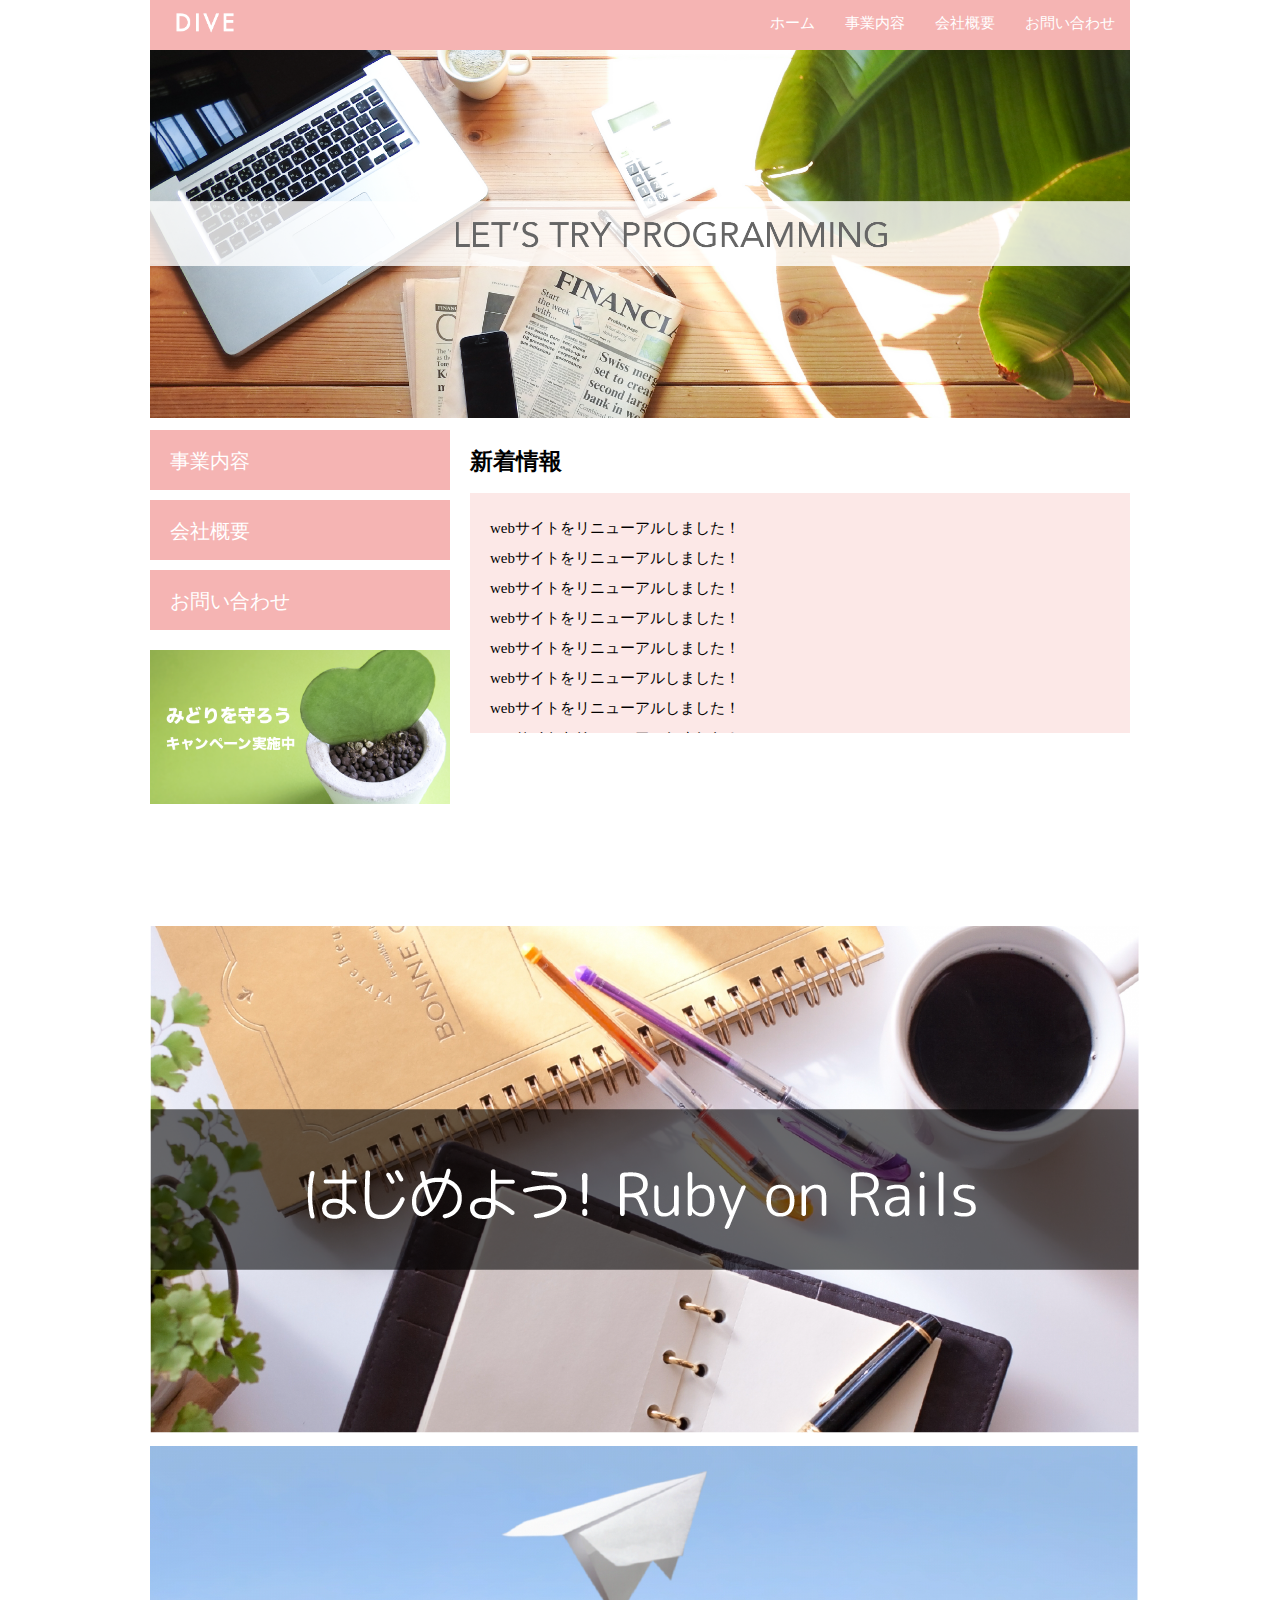
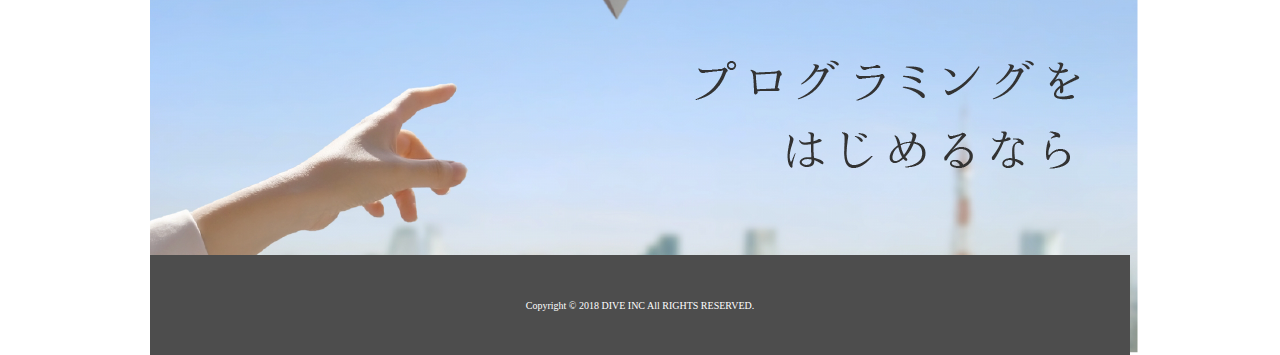
<file: index.html>
<!DOCTYPE html>
<html>
  <head>
    <meta charset="UTF-8">
    <link rel="stylesheet" href="./css/normalize.css">
    <link rel="stylesheet" href="./css/style.css">
    <title>株式会社DIVE</title>
  </head>
  <body>
    <div class="container">
      <header class="header clearfix">
        <a href="index.html"><img src="./images/logo.png" class="logo_image"></a>
          <nav>
            <ul class="top_menu clearfix">
              <li><a href="index.html">ホーム</a></li>
              <li><a href="business.html">事業内容</a></li>
              <li><a href="company.html">会社概要</a></li>
              <li><a href="contact.html">お問い合わせ</a></li>
            </ul>
          </nav>
      </header>
    <img src="./images/TOP.png" class="image_area">
    <div class="wrapper clearfix">
      <aside class="side_menu">
        <nav>
          <ul>
            <li><a href="business.html">事業内容</a></li>
            <li><a href="company.html">会社概要</a></li>
            <li><a href="contact.html">お問い合わせ</a></li>
          </ul>
        </nav>
        <p class="banner">
          <a href="#">
            <img src="./images/banner.png">
          </a>
        </p>
      </aside>
      <article class="content">
        <h2>新着情報</h2>
        <div class="news">
          <ul>
            <li>webサイトをリニューアルしました！</li>
            <li>webサイトをリニューアルしました！</li>
            <li>webサイトをリニューアルしました！</li>
            <li>webサイトをリニューアルしました！</li>
            <li>webサイトをリニューアルしました！</li>
            <li>webサイトをリニューアルしました！</li>
            <li>webサイトをリニューアルしました！</li>
            <li>webサイトをリニューアルしました！</li>
            <li>webサイトをリニューアルしました！</li>
            <li>webサイトをリニューアルしました！</li>
          </ul>
      </article>
    </div>
    <div class="banner_content">
      <p>
        <a href="#"><img src="./images/banner02.png"></a>
      </p>
      <p>
        <a href="#"><img src="./images/banner03.png"></a>
      </p>
    </div>
      <footer class="footer">
        <p>Copyright © 2018 DIVE INC All RIGHTS RESERVED.</p>
      </footer>
    </div>
  </body>
</html>
</file>
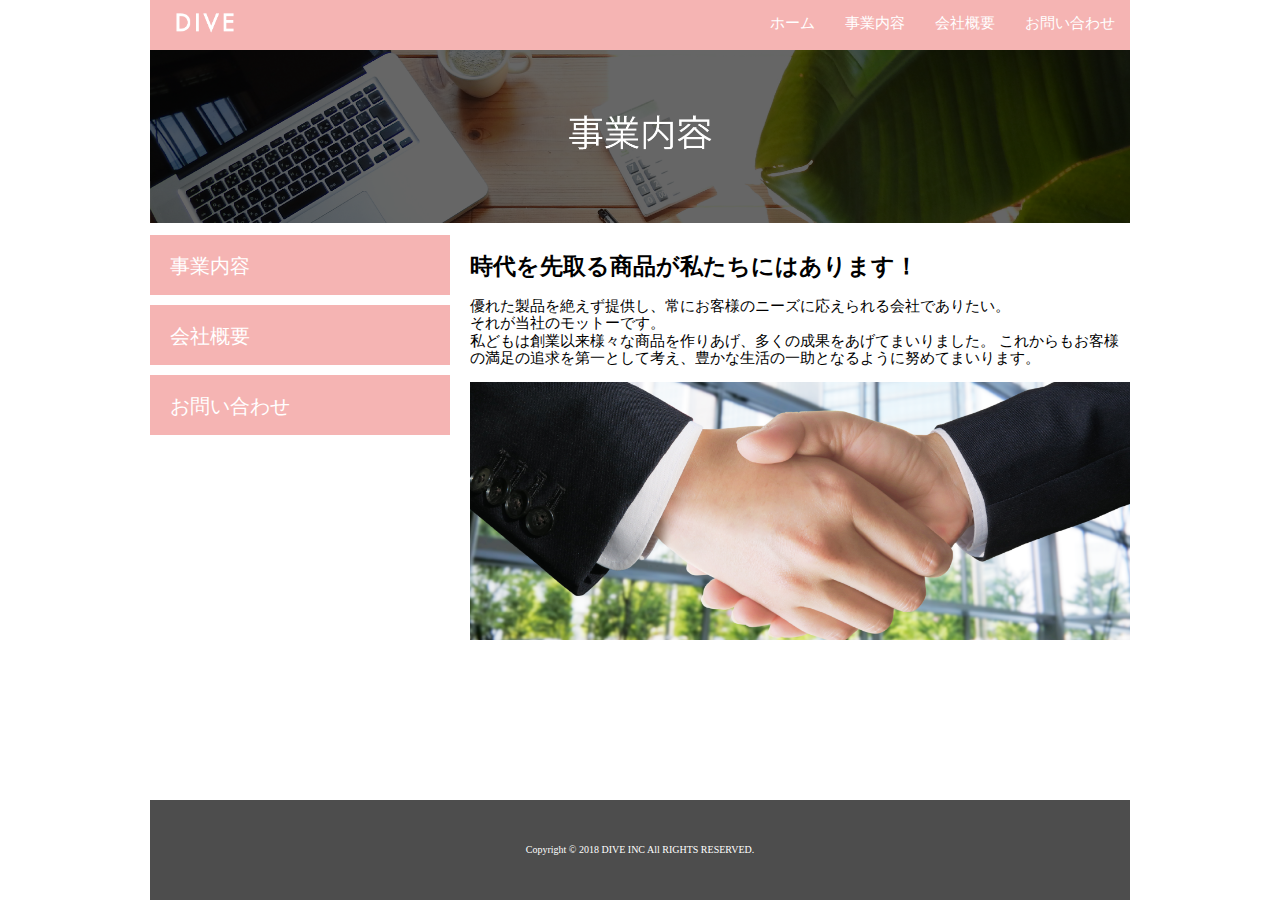
<file: business.html>
<!DOCTYPE html>
<html>
  <head>
    <meta charset="UTF-8">
    <link rel="stylesheet" href="./css/normalize.css">
    <link rel="stylesheet" href="./css/style.css">
    <title>株式会社DIVE</title>
  </head>
  <body>
    <div class="container">
      <header class="header clearfix">
        <a href="index.html"><img src="./images/logo.png" class="logo_image"></a>
          <nav>
            <ul class="top_menu clearfix">
              <li><a href="index.html">ホーム</a></li>
              <li><a href="business.html">事業内容</a></li>
              <li><a href="company.html">会社概要</a></li>
              <li><a href="contact.html">お問い合わせ</a></li>
            </ul>
          </nav>
      </header>
    <img src="./images/business.png" class="image_area">
    <div class="wrapper clearfix">
      <aside class="side_menu">
        <nav>
          <ul>
            <li class="point"><a href="business.html">事業内容</a></li>
            <li><a href="company.html">会社概要</a></li>
            <li><a href="contact.html">お問い合わせ</a></li>
          </ul>
        </nav>
      </aside>
      <article class="content">
        <h2>時代を先取る商品が私たちにはあります！</h2>
          <p>
          優れた製品を絶えず提供し、常にお客様のニーズに応えられる会社でありたい。<br>
          それが当社のモットーです。<br>
          私どもは創業以来様々な商品を作りあげ、多くの成果をあげてまいりました。
          これからもお客様の満足の追求を第一として考え、豊かな生活の一助となるように努めてまいります。
          </p>
        <img src="./images/shakehand.png" class="image_area">
      </article>
      <footer class="footer">
        <p>Copyright © 2018 DIVE INC All RIGHTS RESERVED.</p>
      </footer>
    </div>
  </body>
</html>
</file>
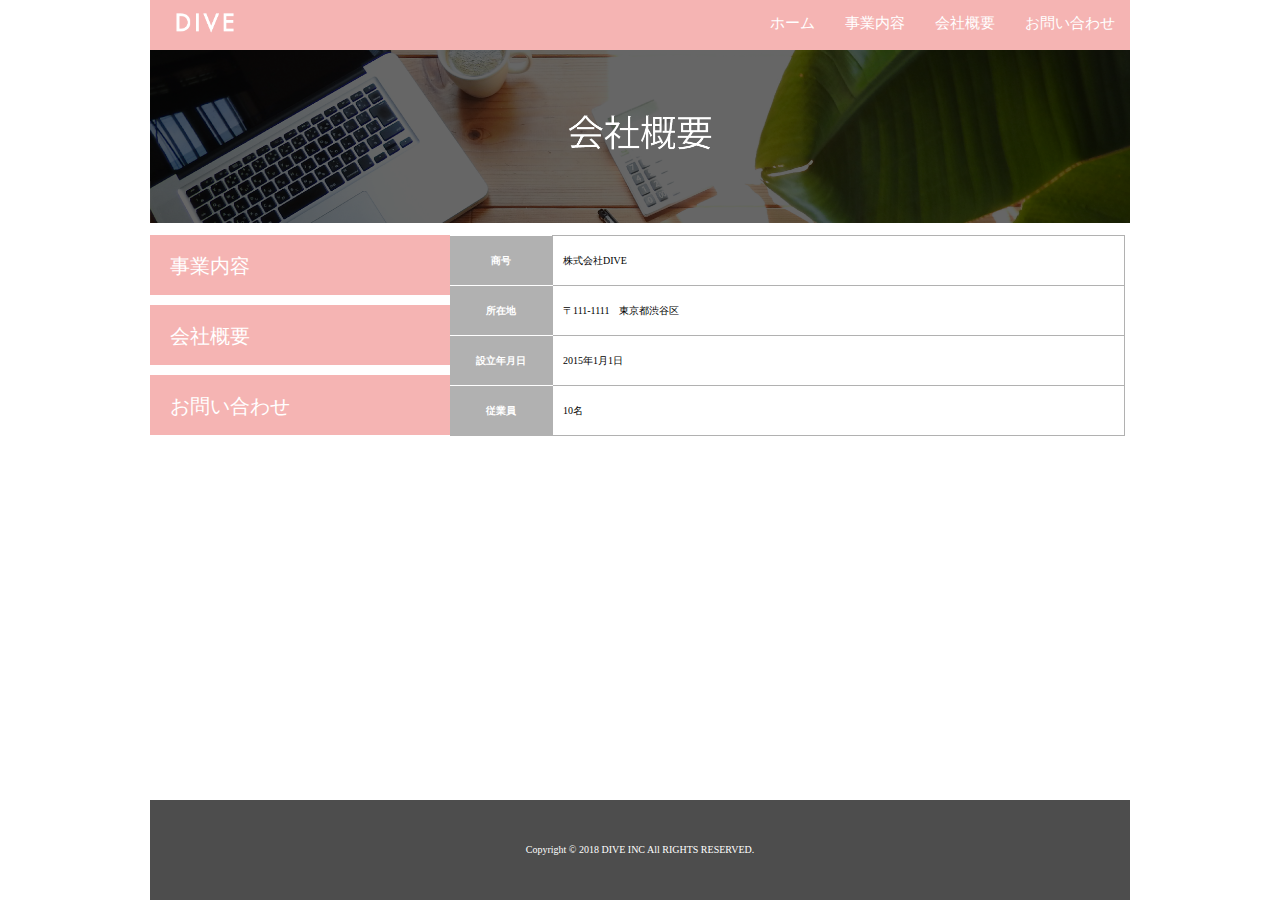
<file: company.html>
<!DOCTYPE html>
<html>
  <head>
    <meta charset="UTF-8">
    <link rel="stylesheet" href="./css/normalize.css">
    <link rel="stylesheet" href="./css/style.css">
    <link rel="stylesheet" href="./css/company.css">
    <title>株式会社DIVE</title>
  </head>
  <body>
    <div class="container">
      <header class="header clearfix">
        <a href="index.html"><img src="./images/logo.png" class="logo_image"></a>
          <nav>
            <ul class="top_menu clearfix">
              <li><a href="index.html">ホーム</a></li>
              <li><a href="business.html">事業内容</a></li>
              <li><a href="company.html">会社概要</a></li>
              <li><a href="contact.html">お問い合わせ</a></li>
            </ul>
          </nav>
      </header>
    <img src="./images/company.png" class="image_area">
    <div class="wrapper clearfix">
      <aside class="side_menu">
        <nav>
          <ul>
            <li><a href="business.html">事業内容</a></li>
            <li class="point"><a href="company.html">会社概要</a></li>
            <li><a href="contact.html">お問い合わせ</a></li>
          </ul>
        </nav>
      </aside>
      <table class="company">
        <tr>
          <th>商号</th>
          <td>株式会社DIVE</td>
        </tr>
        <tr>
          <th>所在地</th>
          <td>〒111-1111　東京都渋谷区</td>
        </tr>
        <tr>
          <th>設立年月日</th>
          <td>2015年1月1日</td>
        </tr>
        <tr>
          <th>従業員</th>
          <td>10名</td>
        </tr>
      </table>
      <footer class="footer">
        <p>Copyright © 2018 DIVE INC All RIGHTS RESERVED.</p>
      </footer>
    </div>
  </body>
</html>
</file>
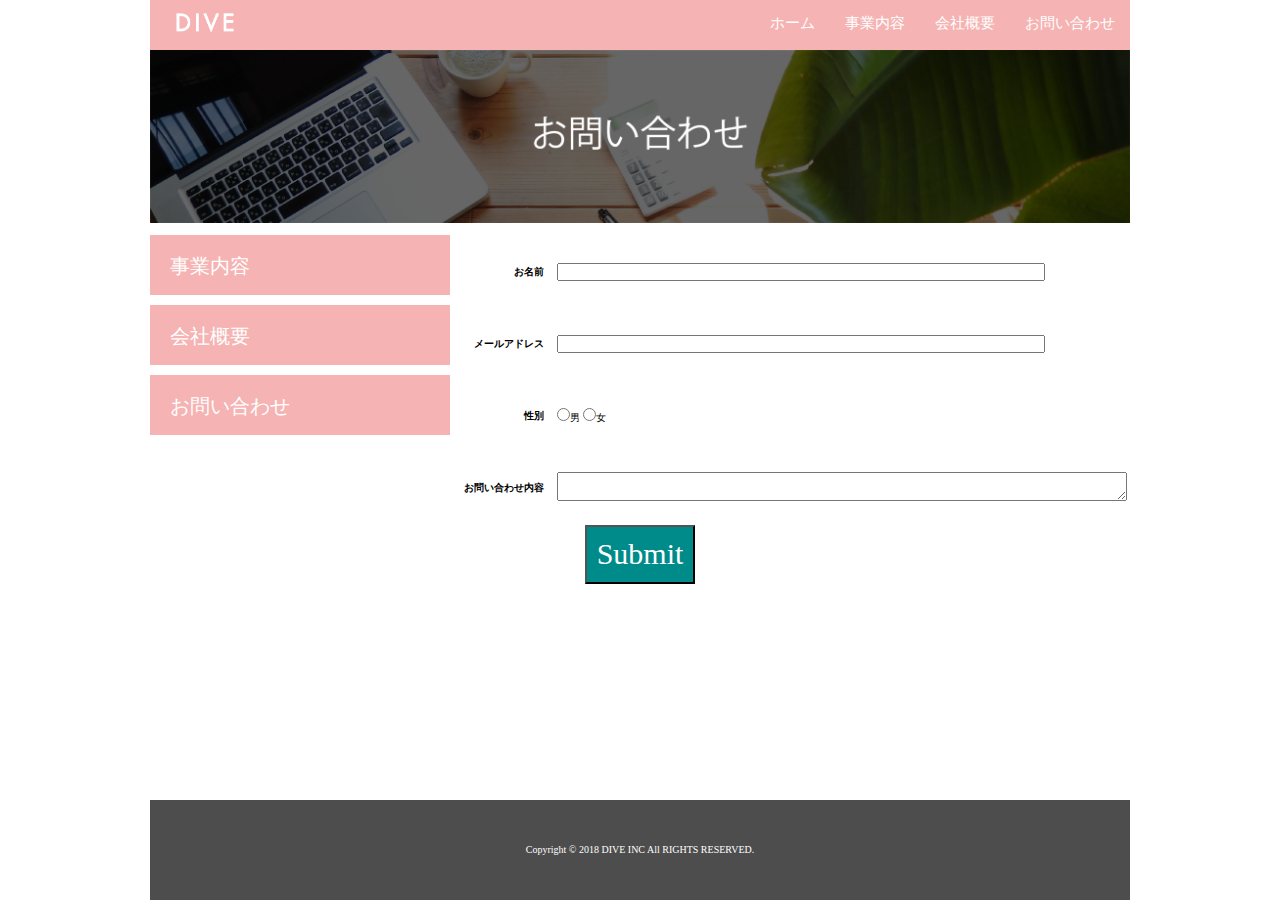
<file: contact.html>
<!DOCTYPE html>
<html>
  <head>
    <meta charset="UTF-8">
    <link rel="stylesheet" href="./css/normalize.css">
    <link rel="stylesheet" href="./css/style.css">
    <link rel="stylesheet" href="./css/contact.css">
    <title>株式会社DIVE</title>
  </head>
  <body>
    <div class="container">
      <header class="header clearfix">
        <a href="index.html"><img src="./images/logo.png" class="logo_image"></a>
          <nav>
            <ul class="top_menu clearfix">
              <li><a href="index.html">ホーム</a></li>
              <li><a href="business.html">事業内容</a></li>
              <li><a href="company.html">会社概要</a></li>
              <li><a href="contact.html">お問い合わせ</a></li>
            </ul>
          </nav>
      </header>
    <img src="./images/contact.png" class="image_area">
    <div class="wrapper clearfix">
      <aside class="side_menu">
        <nav>
          <ul>
            <li><a href="business.html">事業内容</a></li>
            <li><a href="company.html">会社概要</a></li>
            <li class="point"><a href="contact.html">お問い合わせ</a></li>
          </ul>
        </nav>
      </aside>
      <form>
        <table class="contact">
          <tr>
            <th>お名前</th>
            <td><input type="text" name="name" class="text_area"></td>
          </tr>
          <tr>
            <th>メールアドレス</th>
            <td><input type="text" name="email" class="text_area"></td>
          </tr>
          <tr>
            <th>性別</th>
            <td><input type="radio" name="sex">男
              <input type="radio" name="sex">女
            </td>
          </tr>
          <tr>
            <th>お問い合わせ内容</th>
            <td><textarea name="input_form" rows="2" cols="100"></textarea></td>
          </tr>
        </table>
        <div class="submit">
          <input class="submit" type="submit" name="submit">
        </div>
      </form>
      <footer class="footer">
        <p>Copyright © 2018 DIVE INC All RIGHTS RESERVED.</p>
      </footer>
    </div>
  </body>
</html>
</file>
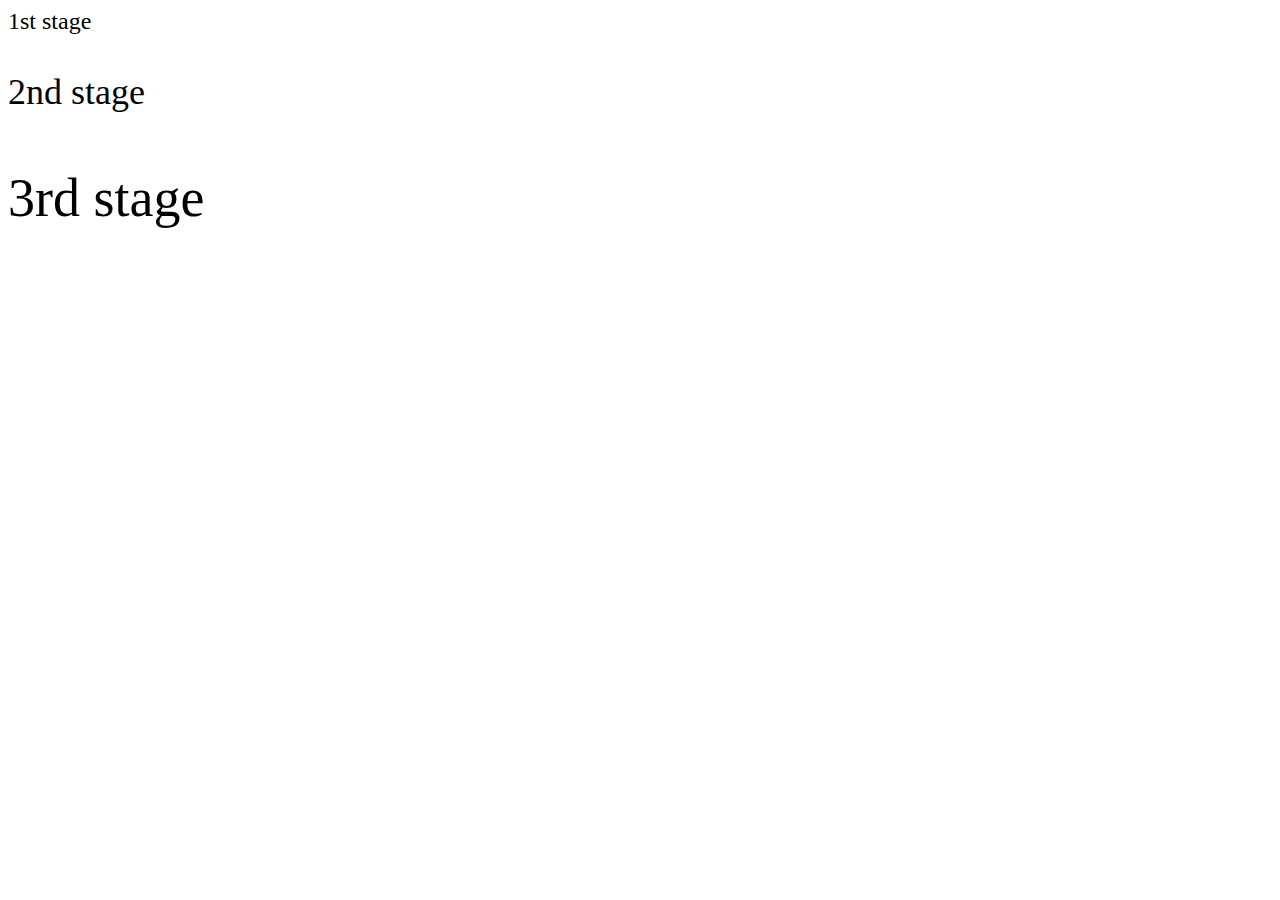
<file: fontsize.html>
<html>
  <head>
    <style type="text/css">
      #first {font-size: 1.5em;}
      #second {font-size: 1.5em;}
      #third {font-size: 1.5em;}
    </style>
  </head>
  <body>
    <div id="first">
      <p>1st stage</p>
      <div id="second">
        <p>2nd stage</p>
        <div id="third">
          <p>3rd stage</p>
        </div>
      </div>
    </div>
  </body>
</html>
</file>
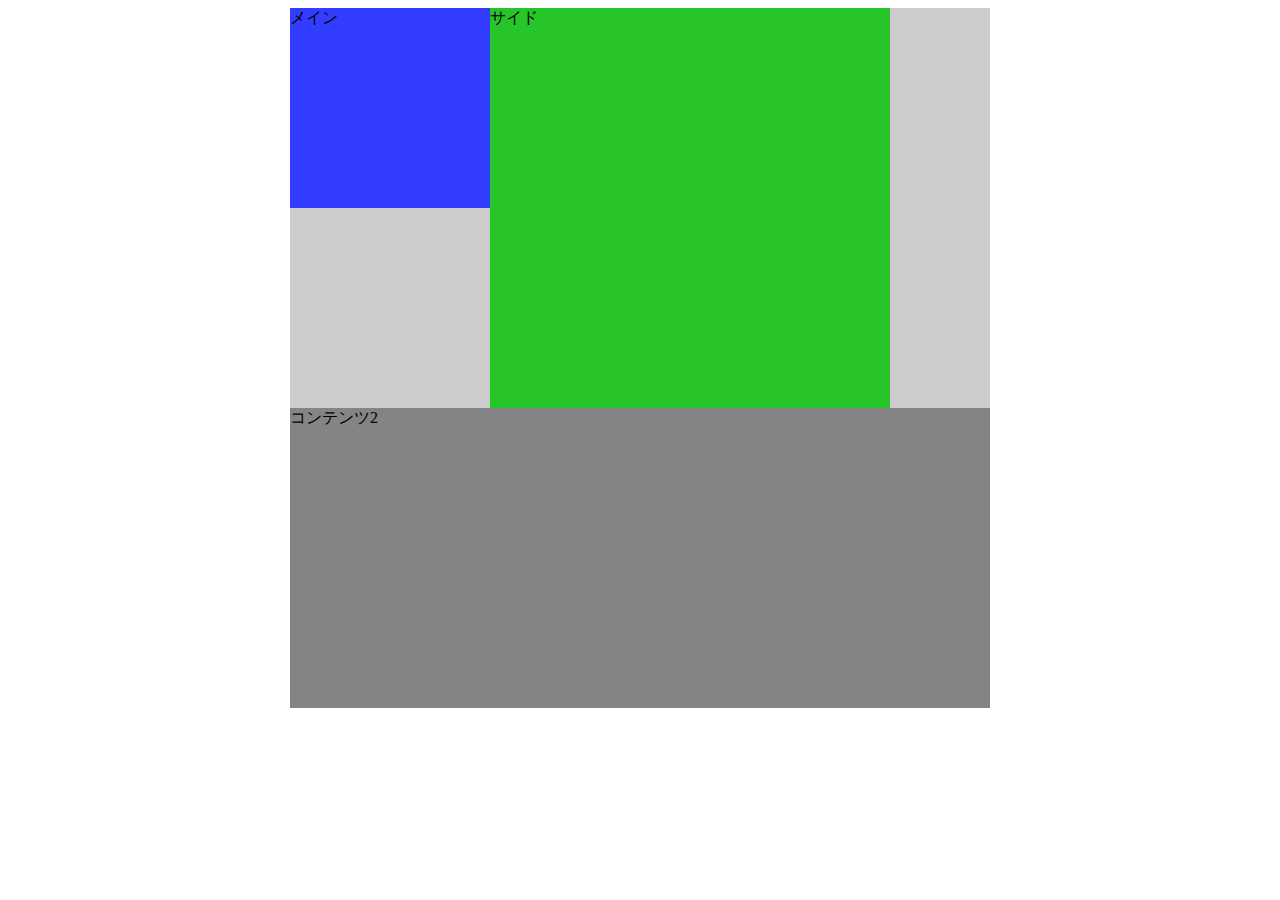
<file: test.html>
<html>
<head>
  <style type="text/css">
  #content1 {
    width: 700px;
    margin: 0 auto;
    background: #CCCCCC;
  }
  #content2 {
    width: 700px;
    height: 300px;
    margin: 0 auto;
    background: #848484;
  }
  #main {
    float: left;
    width: 200px;
    height: 200px;
    background: #333DFF;
  }
  #side {
    float: left;
    width: 400px;
    height: 400px;
    background: #27C42A;
  }
  .clearfix:after {
    content: "";
    display: block;
    clear: both;
  }
  </style>
</head>
<body>
  <div class="clearfix" id="content1">
    <div id="main">メイン</div>
    <div id="side">サイド</div>
  </div>
  <div id="content2">
    コンテンツ2
  </div>
</body>
</html>
</file>
<file: css/style.css>
html {
  font-size: 62.5%;
  height: 100%;
}
body {
  height: 100%;
}
.container {
  width: 980px;
  margin: 0 auto;
  position: relative;
  min-height: 100%;
}

ul {
  margin: 0;
  padding: 0;
}
li {
  list-style: none;
}
.header {
  background-color: #F5B4B3;
  height: 50px;
  font-size: 1.5rem;
}
ul.top_menu {
  float: right;
}
.top_menu li {
  float: left;
  width: auto;
}
.top_menu li a {
  color: #fff;
  text-decoration: none;
  display: block;
  padding: 15px;
}
.top_menu li a:hover {
  text-decoration: underline;
}
.logo_image {
  width: 110px;
  float: left;
  margin: 0;
}
.image_area{
  width: 100%;
}
.wrapper{
  margin-top: 10px;
  padding-bottom: 100px;
}
.side_menu{
  width: 300px;
  float: left;
}
.side_menu li{
  background-color: #F5B4B3;
  height: 6rem;
  margin-bottom: 10px;
}
.side_menu li:hover{
  opacity: 0.6;
}
.banner a:hover {
  opacity: 0.6;
}
.side_menu li a{
  font-size:2rem;
  color: #fff;
  text-decoration: none;
  display: block;
  padding: 2rem;
}
.banner img{
  width: 100%;
}
.banner{
  margin-top: 20px;
}
.content{
  width: 660px;
  margin-left:20px;
  float: left;
  font-size: 1.5rem;
}
.news{
  height: 200px;
  background-color: #FCE8E7;
  padding: 20px;
  overflow: scroll;
  line-height: 2;
}
.footer{
  width: 100%;
  height: 100px;
  position: absolute;
  bottom: 0;
  background-color: #4D4D4D;
  display: table;
}
.footer p {
  font-size: 1rem;
  color: #fff;
  text-align: center;
  vertical-align: middle;
  display: table-cell;
}
.clearfix:after {
  content: "";
  display: block;
  clear: both;
}
</file>
<file: css/company.css>
.company{
  border-collapse: collapse;
}
.company tr{
  height: 5rem;
}
.company th{
  width: 100px;
  background-color: #B1B1B1;
  color: #fff;
  border-bottom: solid 1px #fff;
}
.company td{
  width: 560px;
  padding-left: 1rem;
  border: solid 1px #B1B1B1;
}
.company tr:last-child th {
  border-color: #B1B1B1;
}
</file>
<file: css/contact.css>
.contact tr{
  height: 7rem;
}
.contact th{
  width: 150px;
  text-align: right;
  padding-right: 10px;
}
.contact td{
  width: 480px;
}
.text_area{
  width: 480px;
}
.input_form{
  width: 100%;
}
.submit input{
  font-size: 3rem;
  color: #fff;
  background-color: #008B8B;
  padding: 10px 10px;
  text-align: center;
  align-items: center;
}
.submit{
  text-align: center;
}
.submit :hover{
  opacity: 0.6
}
</file>
